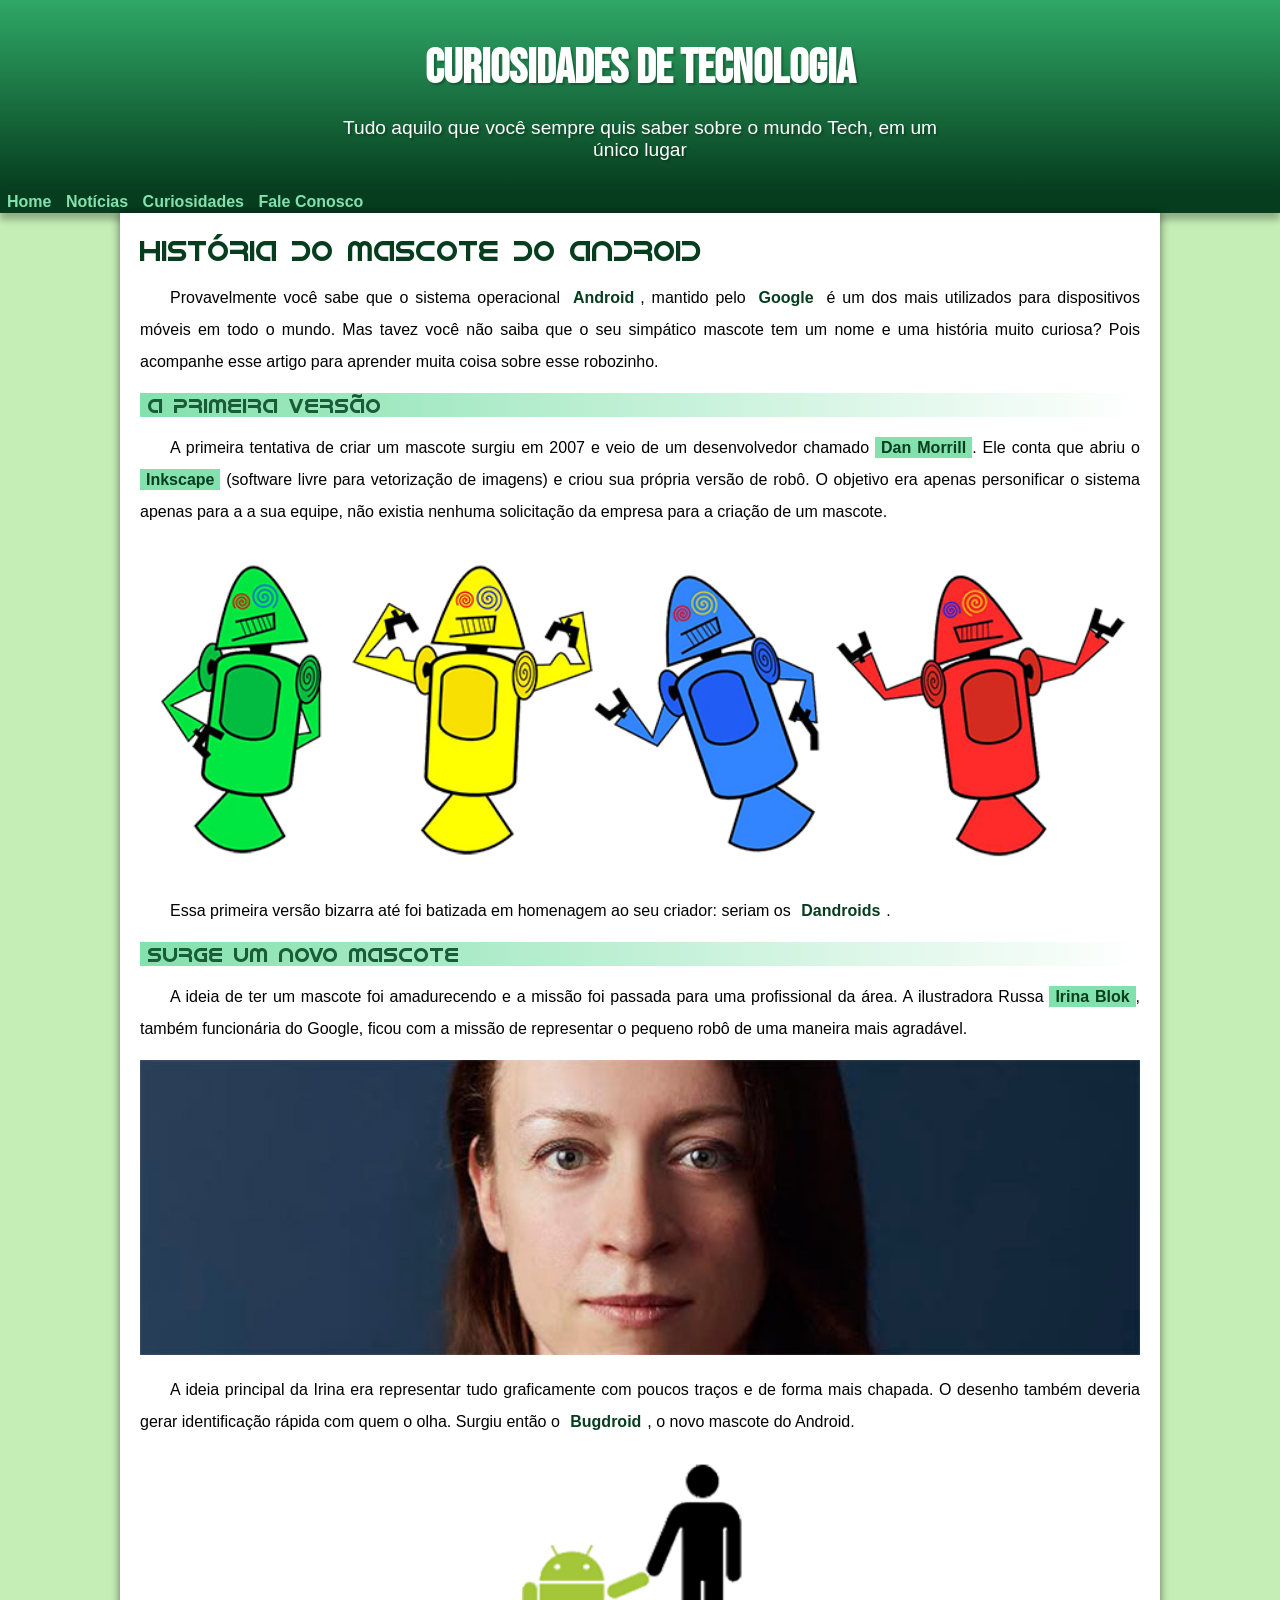
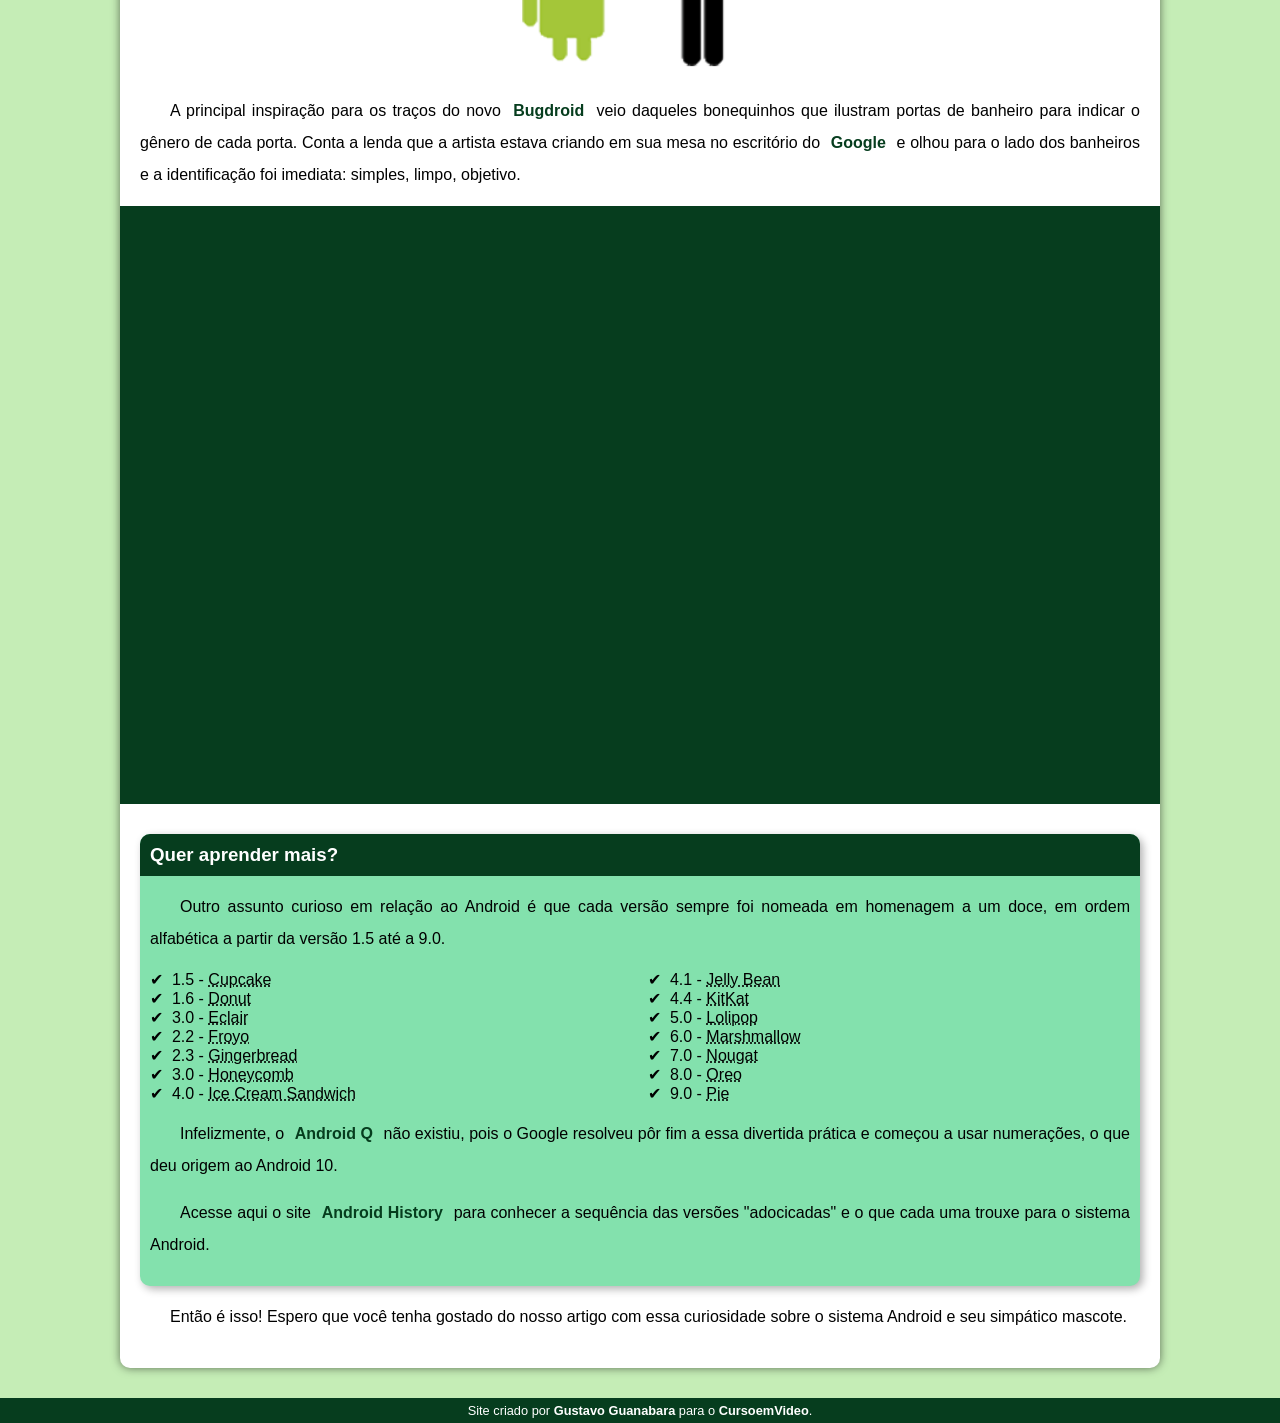
<file: index.html>
<!DOCTYPE html>
<html lang="pt-br">
<head>
    <meta charset="UTF-8">
    <meta http-equiv="X-UA-Compatible" content="IE=edge">
    <meta name="viewport" content="width=device-width, initial-scale=1.0">
    <title>Meu site</title>
    <link rel="shortcut icon" href="projeto-d010/imagens/favicon.ico" type="image/x-icon">
    <link rel="stylesheet" href="styles.css">
</head>
<body>
    <header>
        <h1>Curiosidades de Tecnologia</h1>
        <p>Tudo aquilo que você sempre quis saber sobre o mundo Tech, em um único lugar</p>
    </header>
        <nav>
            <a href="#">Home</a>
            <a href="#">Notícias</a>
            <a href="#">Curiosidades</a>
            <a href="#">Fale Conosco</a>
        </nav>
    <main>
            <article>
            <h1>História do Mascote do Android</h1>

            <p>Provavelmente você sabe que o sistema operacional <strong>Android</strong>, mantido pelo <strong>Google</strong> é um dos mais utilizados para dispositivos móveis em todo o mundo. Mas tavez você não saiba que o seu simpático mascote tem um nome e uma história muito curiosa? Pois acompanhe esse artigo para aprender muita coisa sobre esse robozinho.</p>

            <h2>A primeira versão</h2>

            <p>A primeira tentativa de criar um mascote surgiu em 2007 e veio de um desenvolvedor chamado <a href="https://androidcommunity.com/dan-morrill-shows-us-the-android-mascot-that-almost-was-20130103/" target="_blank">Dan Morrill</a>. Ele conta que abriu o <a href="https://inkscape.org/pt-br/" target="_blank">Inkscape</a> (software livre para vetorização de imagens) e criou sua própria versão de robô. O objetivo era apenas personificar o sistema apenas para a a sua equipe, não existia nenhuma solicitação da empresa para a criação de um mascote.</p>

            <picture>
                <source media="(max-width:670px )" srcset="./projeto-d010/imagens/dan-droids-pq.png">
                <img src="projeto-d010/imagens/dan-droids.png" alt="androids">
            </picture>

            <p>Essa primeira versão bizarra até foi batizada em homenagem ao seu criador: seriam os <strong>Dandroids</strong>.</p>

            <h2>Surge um novo mascote</h2>

            <p>A ideia de ter um mascote foi amadurecendo e a missão foi passada para uma profissional da área. A ilustradora Russa <a href="https://www.irinablok.com/" target="_blank">Irina Blok</a>, também funcionária do Google, ficou com a missão de representar o pequeno robô de uma maneira mais agradável.</p>

            <picture>
                <source media="(max-width:670px )" srcset="projeto-d010/imagens/irina-blok-pq.jpg">
                <img src="projeto-d010/imagens/irina-blok.jpg" alt="irina">
            </picture>

            <p>A ideia principal da Irina era representar tudo graficamente com poucos traços e de forma mais chapada. O desenho também deveria gerar identificação rápida com quem o olha. Surgiu então o <strong>Bugdroid</strong>, o novo mascote do Android.</p>
                
                <img src="projeto-d010/imagens/bugdroid.png" class="pequena" alt="bugdroid">

            <p>A principal inspiração para os traços do novo <strong>Bugdroid</strong> veio daqueles bonequinhos que ilustram portas de banheiro para indicar o gênero de cada porta. Conta a lenda que a artista estava criando em sua mesa no escritório do <strong>Google</strong> e olhou para o lado dos banheiros e a identificação foi imediata: simples, limpo, objetivo.</p>

            <div class="video"><iframe width="560" height="315" src="https://www.youtube.com/embed/l2UDgpLz20M" title="YouTube video player" frameborder="0" allow="accelerometer; autoplay; clipboard-write; encrypted-media; gyroscope; picture-in-picture" allowfullscreen></iframe></div>
            
            <aside>
                <h3>Quer aprender mais?</h3>

                <p>Outro assunto curioso em relação ao Android é que cada versão sempre foi nomeada em homenagem a um doce, em ordem alfabética a partir da versão 1.5 até a 9.0.</p>
                <ul>
                    <li>1.5 - <abbr title="Bolo de Copo">Cupcake</abbr></li>
                    <li>1.6 - <abbr title="Rosquinha">Donut</abbr>
                    <li>3.0 - <abbr title="Bomba">Eclair</abbr></li>
                    <li>2.2 - <abbr title="Iogurte Congelado">Froyo</abbr></li>
                    <li>2.3 - <abbr title="Biscoito de Gengibre">Gingerbread</abbr></li>
                    <li>3.0 - <abbr title="Favo de Mel">Honeycomb</abbr></li>
                    <li>4.0 - <abbr title="Sanduíche de Sorvete">Ice Cream Sandwich</abbr></li>
                    <li>4.1 - <abbr title="Jujuba">Jelly Bean</abbr></li>
                    <li>4.4 - <abbr title="KitKat">KitKat</abbr></li>
                    <li>5.0 - <abbr title="Pirulito">Lolipop</abbr></li>
                    <li>6.0 - <abbr title="Marshmallow">Marshmallow</abbr></li>
                    <li>7.0 - <abbr title="Torrone">Nougat</abbr></li>
                    <li>8.0 - <abbr title="Oreo">Oreo</abbr></li>
                    <li>9.0 - <abbr title="Torta">Pie</abbr></li>
                </ul>
                <p>Infelizmente, o <strong>Android Q</strong> não existiu, pois o Google resolveu pôr fim a essa divertida prática e começou a usar numerações, o que deu origem ao Android 10.</p>

                <p>Acesse aqui o site <a href="https://www.android.com/intl/en_uk/history/" target="_blank">Android History</a> para conhecer a sequência das versões "adocicadas" e o que cada uma trouxe para o sistema Android.</p>
            
            </aside>

            <p>Então é isso! Espero que você tenha gostado do nosso artigo com essa curiosidade sobre o sistema Android e seu simpático mascote.</p>
            </article>
    </main>
                <footer>
                    <p>Site criado por <a href="https://github.com/gustavoguanabara" target="_blank">Gustavo Guanabara</a> para o <a href="https://www.youtube.com/c/CursoemV%C3%ADdeo" target="_blank">CursoemVideo</a>.</p>
                </footer>
</body>
</html>
</file>
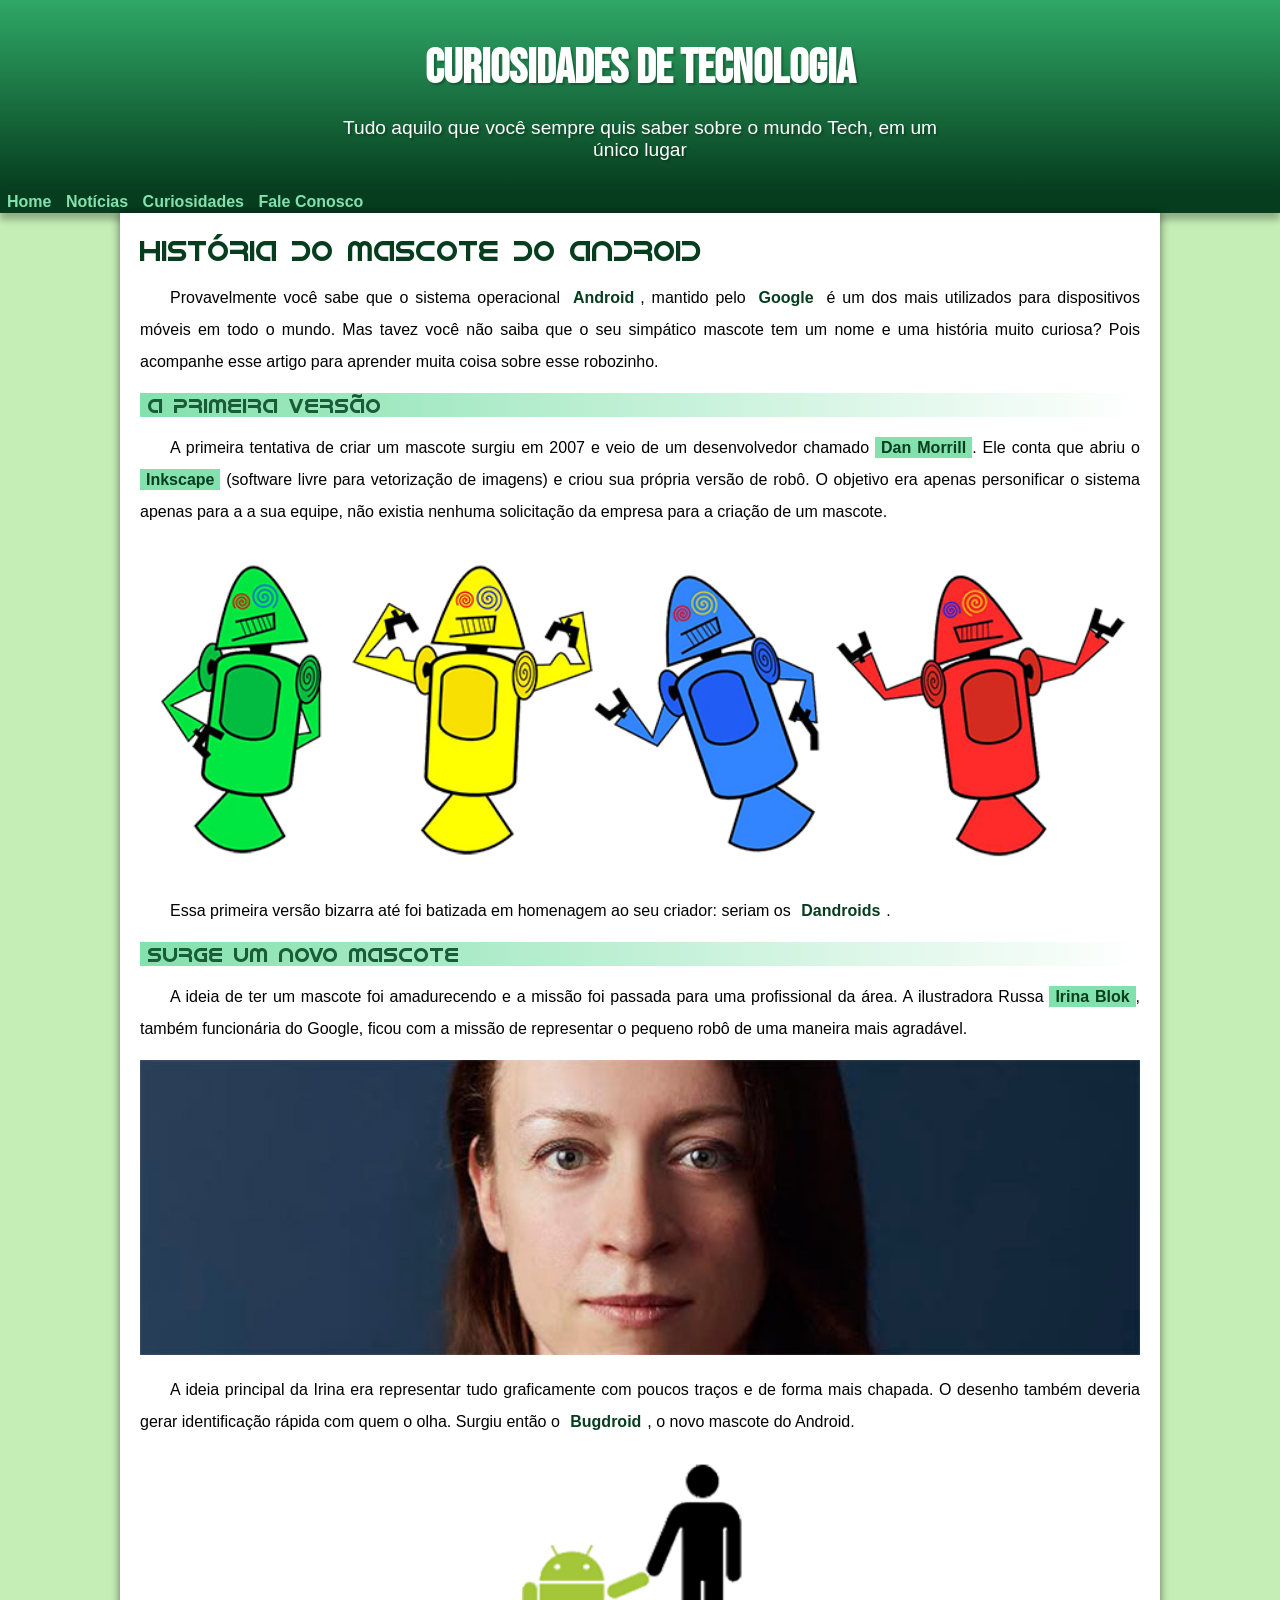
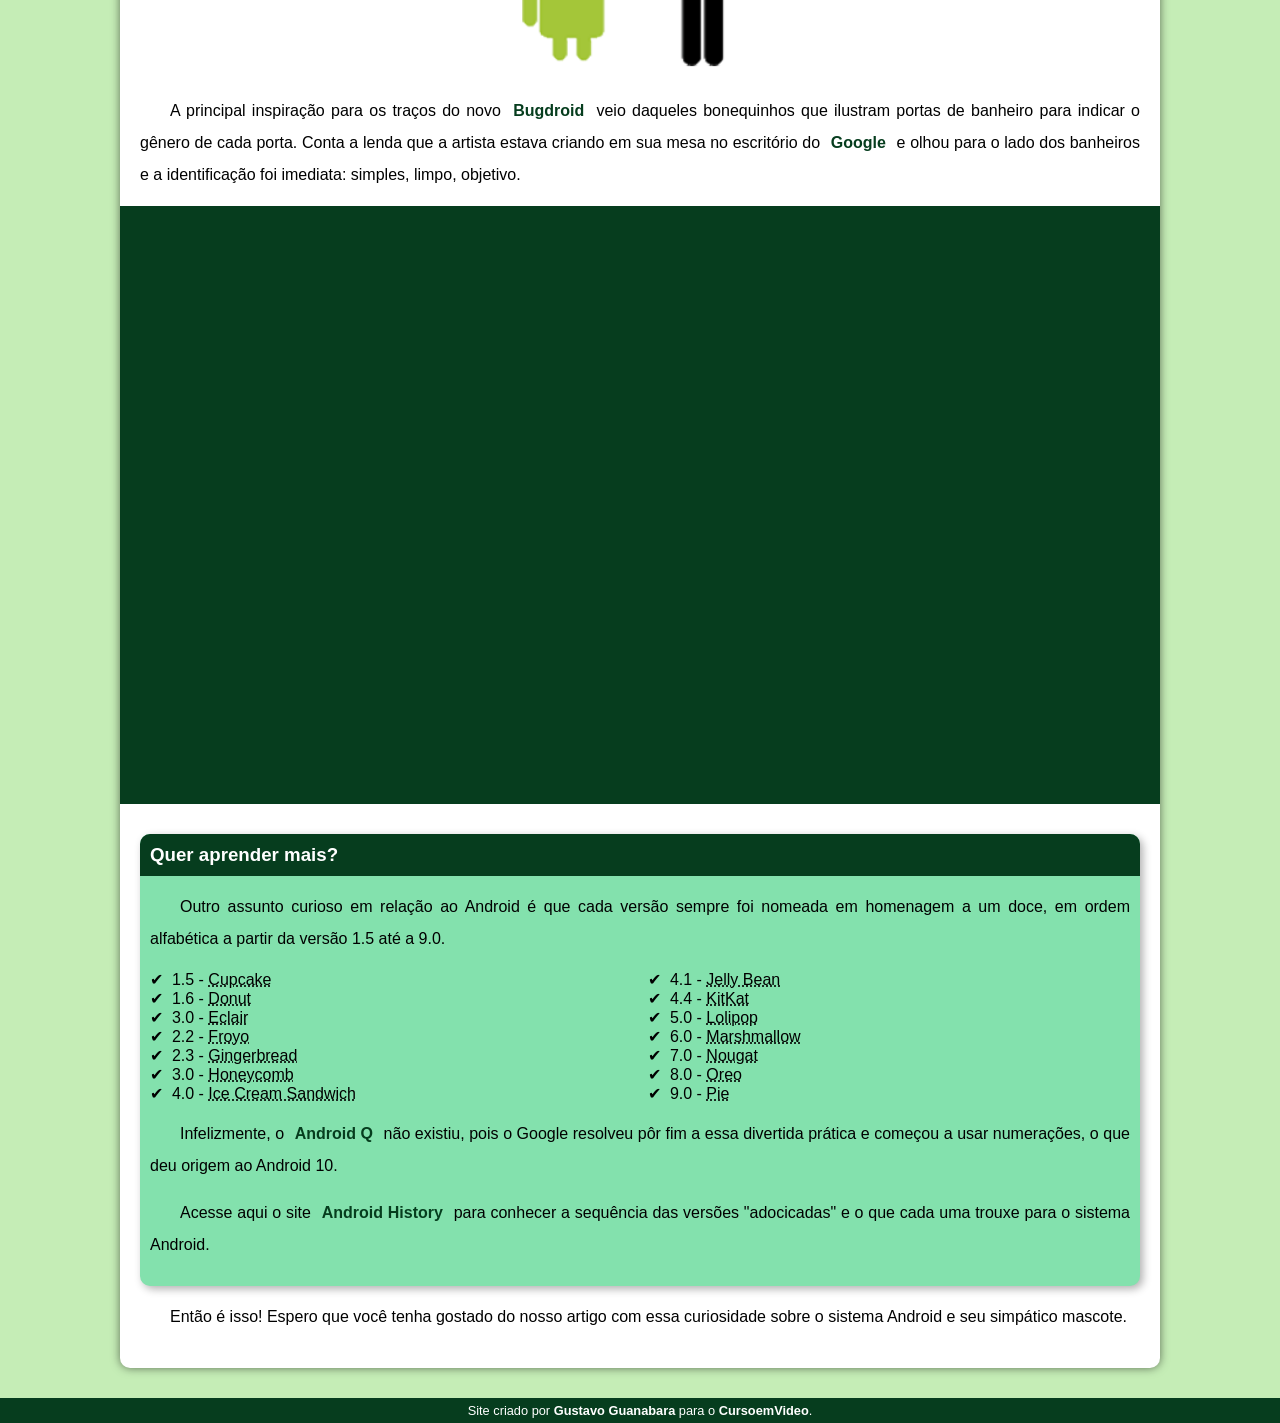
<file: index.html.html>
<!DOCTYPE html>
<html lang="pt-br">
<head>
    <meta charset="UTF-8">
    <meta http-equiv="X-UA-Compatible" content="IE=edge">
    <meta name="viewport" content="width=device-width, initial-scale=1.0">
    <title>Meu site</title>
    <link rel="shortcut icon" href="projeto-d010/imagens/favicon.ico" type="image/x-icon">
    <link rel="stylesheet" href="styles.css">
</head>
<body>
    <header>
        <h1>Curiosidades de Tecnologia</h1>
        <p>Tudo aquilo que você sempre quis saber sobre o mundo Tech, em um único lugar</p>
    </header>
        <nav>
            <a href="#">Home</a>
            <a href="#">Notícias</a>
            <a href="#">Curiosidades</a>
            <a href="#">Fale Conosco</a>
        </nav>
    <main>
            <article>
            <h1>História do Mascote do Android</h1>

            <p>Provavelmente você sabe que o sistema operacional <strong>Android</strong>, mantido pelo <strong>Google</strong> é um dos mais utilizados para dispositivos móveis em todo o mundo. Mas tavez você não saiba que o seu simpático mascote tem um nome e uma história muito curiosa? Pois acompanhe esse artigo para aprender muita coisa sobre esse robozinho.</p>

            <h2>A primeira versão</h2>

            <p>A primeira tentativa de criar um mascote surgiu em 2007 e veio de um desenvolvedor chamado <a href="https://androidcommunity.com/dan-morrill-shows-us-the-android-mascot-that-almost-was-20130103/" target="blank">Dan Morrill</a>. Ele conta que abriu o <a href="https://inkscape.org/pt-br/" target="blank">Inkscape</a> (software livre para vetorização de imagens) e criou sua própria versão de robô. O objetivo era apenas personificar o sistema apenas para a a sua equipe, não existia nenhuma solicitação da empresa para a criação de um mascote.</p>

            <picture>
                <source media="(max-width:670px )" srcset="./projeto-d010/imagens/dan-droids-pq.png">
                <img src="projeto-d010/imagens/dan-droids.png" alt="androids">
            </picture>

            <p>Essa primeira versão bizarra até foi batizada em homenagem ao seu criador: seriam os <strong>Dandroids</strong>.</p>

            <h2>Surge um novo mascote</h2>

            <p>A ideia de ter um mascote foi amadurecendo e a missão foi passada para uma profissional da área. A ilustradora Russa <a href="https://www.irinablok.com/" target="blank">Irina Blok</a>, também funcionária do Google, ficou com a missão de representar o pequeno robô de uma maneira mais agradável.</p>

            <picture>
                <source media="(max-width:670px )" srcset="projeto-d010/imagens/irina-blok-pq.jpg">
                <img src="projeto-d010/imagens/irina-blok.jpg" alt="irina">
            </picture>

            <p>A ideia principal da Irina era representar tudo graficamente com poucos traços e de forma mais chapada. O desenho também deveria gerar identificação rápida com quem o olha. Surgiu então o <strong>Bugdroid</strong>, o novo mascote do Android.</p>
                
                <img src="projeto-d010/imagens/bugdroid.png" class="pequena" alt="bugdroid">

            <p>A principal inspiração para os traços do novo <strong>Bugdroid</strong> veio daqueles bonequinhos que ilustram portas de banheiro para indicar o gênero de cada porta. Conta a lenda que a artista estava criando em sua mesa no escritório do <strong>Google</strong> e olhou para o lado dos banheiros e a identificação foi imediata: simples, limpo, objetivo.</p>

            <div class="video"><iframe width="560" height="315" src="https://www.youtube.com/embed/l2UDgpLz20M" title="YouTube video player" frameborder="0" allow="accelerometer; autoplay; clipboard-write; encrypted-media; gyroscope; picture-in-picture" allowfullscreen></iframe></div>
            
            <aside>
                <h3>Quer aprender mais?</h3>

                <p>Outro assunto curioso em relação ao Android é que cada versão sempre foi nomeada em homenagem a um doce, em ordem alfabética a partir da versão 1.5 até a 9.0.</p>
                <ul>
                    <li>1.5 - <abbr title="Bolo de Copo">Cupcake</abbr></li>
                    <li>1.6 - <abbr title="Rosquinha">Donut</abbr>
                    <li>3.0 - <abbr title="Bomba">Eclair</abbr></li>
                    <li>2.2 - <abbr title="Iogurte Congelado">Froyo</abbr></li>
                    <li>2.3 - <abbr title="Biscoito de Gengibre">Gingerbread</abbr></li>
                    <li>3.0 - <abbr title="Favo de Mel">Honeycomb</abbr></li>
                    <li>4.0 - <abbr title="Sanduíche de Sorvete">Ice Cream Sandwich</abbr></li>
                    <li>4.1 - <abbr title="Jujuba">Jelly Bean</abbr></li>
                    <li>4.4 - <abbr title="KitKat">KitKat</abbr></li>
                    <li>5.0 - <abbr title="Pirulito">Lolipop</abbr></li>
                    <li>6.0 - <abbr title="Marshmallow">Marshmallow</abbr></li>
                    <li>7.0 - <abbr title="Torrone">Nougat</abbr></li>
                    <li>8.0 - <abbr title="Oreo">Oreo</abbr></li>
                    <li>9.0 - <abbr title="Torta">Pie</abbr></li>
                </ul>
                <p>Infelizmente, o <strong>Android Q</strong> não existiu, pois o Google resolveu pôr fim a essa divertida prática e começou a usar numerações, o que deu origem ao Android 10.</p>

                <p>Acesse aqui o site <a href="https://www.android.com/intl/en_uk/history/" target="blank">Android History</a> para conhecer a sequência das versões "adocicadas" e o que cada uma trouxe para o sistema Android.</p>
            
            </aside>

            <p>Então é isso! Espero que você tenha gostado do nosso artigo com essa curiosidade sobre o sistema Android e seu simpático mascote.</p>
            </article>
    </main>
                <footer>
                    <p>Site criado por <a href="https://github.com/gustavoguanabara" target="blank">Gustavo Guanabara</a> para o <a href="https://www.youtube.com/c/CursoemV%C3%ADdeo" target="balnk">CursoemVideo</a>.</p>
                </footer>
</body>
</html>
</file>
<file: styles.css>
@charset "UTF-8";

@import url('https://fonts.googleapis.com/css2?family=Bebas+Neue&display=swap'); 

@font-face {
    font-family: "android";
    src: url(idroid.otf) format("opentype");
    font-weight: nromal;
}


:root{
    --cor0: #c5edb6;
    --cor1: #83e1ad;
    --cor2: #2fa866;
    --cor3: #1a5c37;
    --cor4: #063d1e;
    --fonte-padrao: Arial, Verdana, Melvetica, Sans-serif;
    --fonte-destaque: 'Bebas Neue', cursive;
    --fonte-android: 'Android', cursive;
    
}

/* muito importante, configurações globais usa-se "*" */
*{
    margin: 0px;
    padding: 0px;
}


body{
    background-color: var(--cor0);
    font-family:var(--fonte-padrao);
    
}


header{
    background-image: linear-gradient(to bottom, var(--cor2), var(--cor4));
    background-color: var(--cor4);
    min-height: 150px;
    text-align: center;
}
header > p{
    color: white;
    font-family:var(--fonte-padrao);
    font-size: 1.2em;
    max-width: 600px;
    padding-left: 10px;
    padding-right: 10px;
    margin: auto;
    text-shadow: 2px 2px 2px rgba(0, 0, 0, 0.267);
    padding-bottom: 30px;
    
}

header > h1{
    color: white;
    font-family: var(--fonte-destaque);
    padding-top: 40px;
    margin-bottom: 20px;
    font-size: 3em;
    text-shadow: 2px 2px 2px rgba(0, 0, 0, 0.263);
}
nav{
    background-color: var(--cor4);
    padding: 2px;
    box-shadow: 0px 7px 7px rgba(0, 0, 0, 0.267);
}
nav > a{
    color: var(--cor1);
    padding: 5px;
    border-radius: 3px;
    text-decoration: none;
    font-weight: bold;
    transition-duration: .5s;
    width: 100%;

}

/* quando passar a mão em cima */

nav > a:hover{
    background-color: var(--cor3);
    color: var(--cor4);
    padding: 1px;
    margin-top: 0px;
    margin-bottom: 0px;


}

main{
    min-width: 300px;
    max-width: 1000px;
    margin: auto;
    background-color: white;
    padding: 20px;
    box-shadow: 0px 0px 10px rgba(0, 0, 0, 0.534);
    margin-bottom: 30px;
    border-bottom-left-radius: 10px;
    border-bottom-right-radius: 10px;
}

main  h1{
    color: var(--cor4);
    font-family: var(--fonte-android);
    font-weight: normal;
    font-size: 1.8em;
}
main h2{
    font-family: var(--fonte-android);
    color: var(--cor3);
    font-size: 1.3em;
    background-image: linear-gradient(to right, var(--cor1), transparent);
    text-indent: 8px;
    font-weight: normal;
}

main p{
    margin: 15px 0px ;
    text-align: justify;
    text-indent: 30px;
    font-size: 1em;
    line-height: 2em;

}
main strong{
    color: var(--cor4);
    font-weight: bold;
    padding: 2px 6px;
}
main a{
    text-decoration: none;
    font-weight: bold;
    color: var(--cor4);
    background-color: var(--cor1);
    padding: 2px 6px;
}

main >a:hover{
    text-decoration: underline;
    color: var(--cor2);
}

main img{
    width: 100%;
}
main img.pequena{
    max-width: 350px;
    display: block;
    margin: auto;

}
div.video{
    background-color: var(--cor4);
    margin-bottom: 30px;
    margin: 0px -20px 30px -20px;
    padding: 20px;
    padding-bottom: 57.8%;
    position: relative;
}

div.video > iframe{
    position: absolute;
    top: 5%;
    left: 5%;
    width: 90%;
    height: 90%;
}

aside{
    background-color: var(--cor1);
    padding: 10px;
    border-radius: 10px;
    box-shadow: 3px 3px 8px rgba(0, 0, 0, 0.308);
}

aside > h3{
    background-color: var(--cor4);
    color: white;
    padding: 10px;
    margin: -10px -10px 0px -10px;
    border-radius: 10px 10px 0px 0px;
}

aside > ul{
    list-style-type: '\2714\00A0\00A0';
    list-style-position: inside;
    columns: 2;
}
footer{
    background-color: var(--cor4);
    color: white;
    text-align: center;
    font-size: 0.8em;
    padding: 5px;
}

footer a{
    color: white;
    font-weight: bolder;
    text-decoration: none;

}

footer a:hover{
    text-decoration: underline;
    color: var(--cor1);
}
</file>
